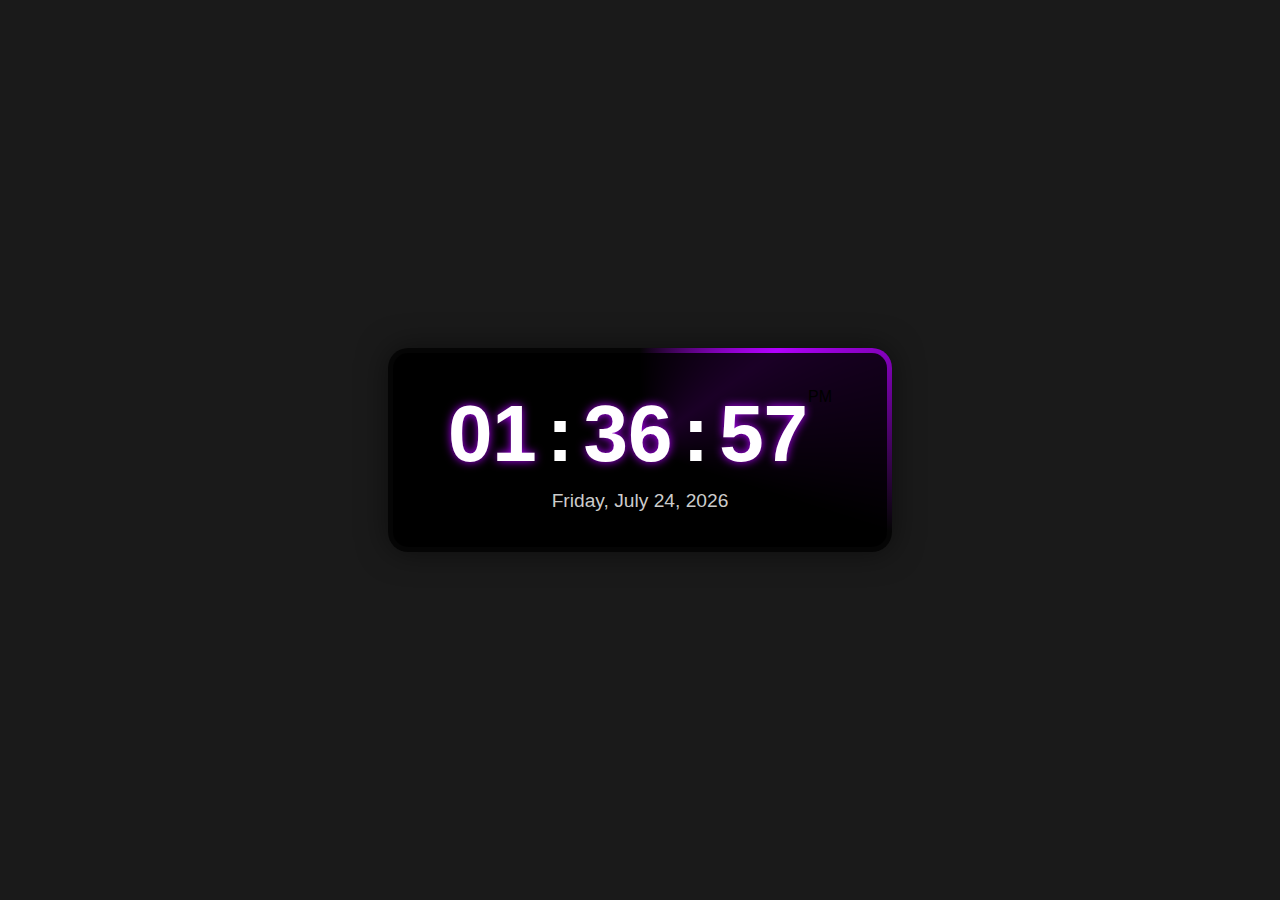
<file: index.html>
<!DOCTYPE html>
<html lang="en">
<head>
    <meta charset="UTF-8">
    <meta name="viewport" content="width=device-width, initial-scale=1.0">
    <title>Digital Clock with Animation</title>
    <link rel="stylesheet" href="style.css">
</head>
<body>
    <div class="container">
        <div class="clock">
            <div class="time-container">
                <div class="time" id="hours">00</div>
                <div class="colon">:</div>
                <div class="time" id="minutes">00</div>
                <div class="colon">:</div>
                <div class="time" id="seconds">00</div>
            </div>
            <div class="date" id="date">Monday, January 1, 2023</div>
        </div>
    </div>
    <script src="script.js"></script>
</body>
</html>
</file>
<file: style.css>
* {
    margin: 0;
    padding: 0;
    box-sizing: border-box;
    font-family: 'Arial', sans-serif;
}

body {
    display: flex;
    justify-content: center;
    align-items: center;
    min-height: 100vh;
    background: #1a1a1a;
    overflow: hidden;
}

.container {
    position: relative;
}

.clock {
    display: flex;
    flex-direction: column;
    justify-content: center;
    align-items: center;
    background: rgba(0, 0, 0, 0.8);
    border-radius: 20px;
    padding: 40px 60px;
    box-shadow: 0 0 30px rgba(0, 0, 0, 0.5);
    position: relative;
    overflow: hidden;
}

.clock::before {
    content: '';
    position: absolute;
    width: 150%;
    height: 150%;
    background: conic-gradient(
        transparent, 
        var(--clock-color), 
        transparent 30%
    );
    animation: rotate 3s linear infinite;
}

.clock::after {
    content: '';
    position: absolute;
    inset: 5px;
    background: rgba(0, 0, 0, 0.85);
    border-radius: 15px;
    z-index: 1;
}

.time-container {
    display: flex;
    z-index: 2;
}

.time {
    font-size: 5rem;
    font-weight: bold;
    color: #fff;
    text-shadow: 0 0 10px var(--clock-color);
    animation: pulse 2s infinite alternate;
    z-index: 2;
}

.colon {
    font-size: 5rem;
    font-weight: bold;
    color: #fff;
    margin: 0 10px;
    animation: blink 1s infinite;
    z-index: 2;
}

.date {
    font-size: 1.2rem;
    color: #ccc;
    margin-top: 10px;
    z-index: 2;
}

@keyframes blink {
    0%, 100% { opacity: 1; }
    50% { opacity: 0.5; }
}

@keyframes pulse {
    0% { text-shadow: 0 0 10px var(--clock-color); }
    100% { text-shadow: 0 0 20px var(--clock-color), 0 0 40px var(--clock-color); }
}

@keyframes rotate {
    0% { transform: rotate(0deg); }
    100% { transform: rotate(360deg); }
}
</file>
